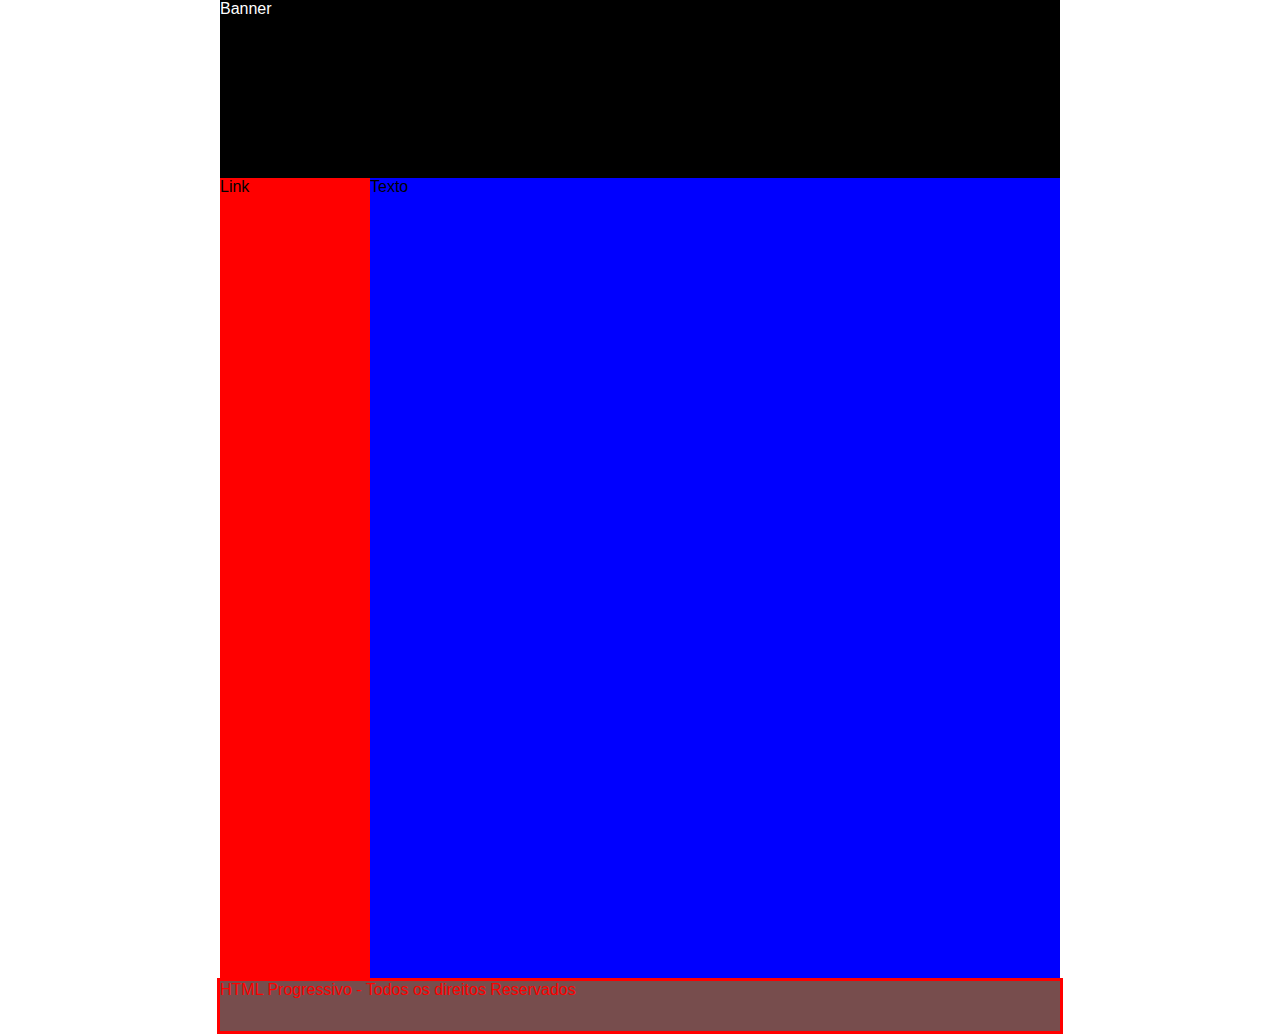
<file: site_20220425-Layout/index.html>
<!DOCTYPE html>
<html lang="pt-BR">
<head>
    <meta charset="UTF-8">
    <meta http-equiv="X-UA-Compatible" content="IE=edge">
    <meta name="viewport" content="width=device-width, initial-scale=1.0">
    <link rel="stylesheet" href="css/Style.css">
    <!-- <link rel="stylesheet" href="https://cdn.jsdelivr.net/npm/bootstrap@4.6.1/dist/css/bootstrap.min.css" integrity="sha384-zCbKRCUGaJDkqS1kPbPd7TveP5iyJE0EjAuZQTgFLD2ylzuqKfdKlfG/eSrtxUkn" crossorigin="anonymous"> -->
    <title>Ex</title>
</head>
<body>
    <div id="container">
        <div id="banner">
            Banner
        </div>
        <div id="link">
            Link
        </div>
        <div id="texto">
            Texto
        </div>
        <div id="footer">
            <p> HTML Progressivo - Todos os direitos Reservados </p>
        </div>
    </div>
</body>

<script src="https://cdn.jsdelivr.net/npm/jquery@3.5.1/dist/jquery.slim.min.js" integrity="sha384-DfXdz2htPH0lsSSs5nCTpuj/zy4C+OGpamoFVy38MVBnE+IbbVYUew+OrCXaRkfj" crossorigin="anonymous"></script>
<script src="https://cdn.jsdelivr.net/npm/bootstrap@4.6.1/dist/js/bootstrap.bundle.min.js" integrity="sha384-fQybjgWLrvvRgtW6bFlB7jaZrFsaBXjsOMm/tB9LTS58ONXgqbR9W8oWht/amnpF" crossorigin="anonymous"></script>

</html>
</file>
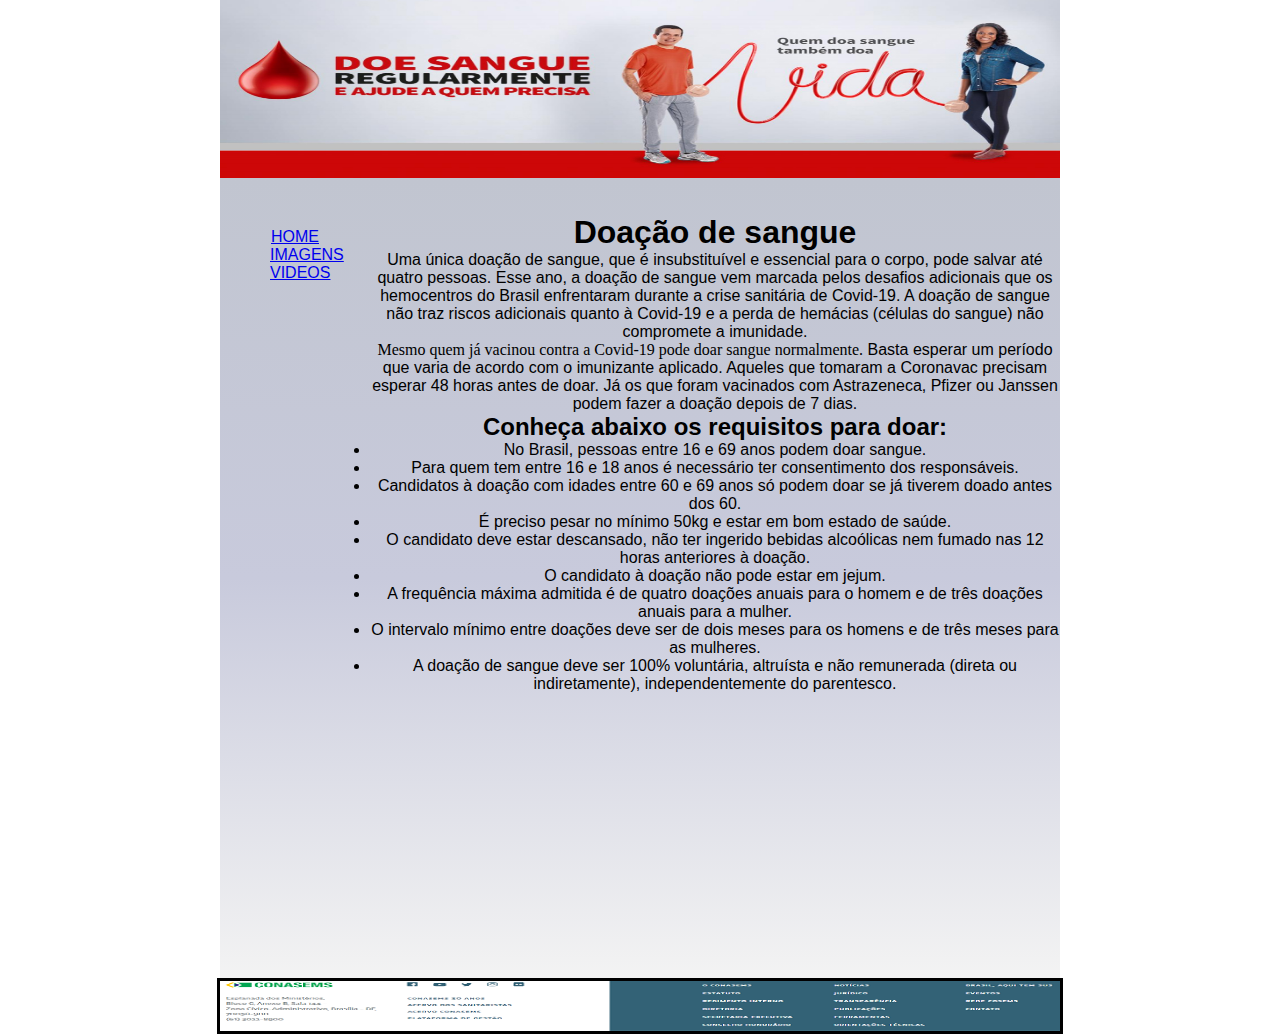
<file: site_20220425_Doação/index.html>
<!DOCTYPE html>
<html lang="pt-BR">
<head>
    <meta charset="UTF-8">
    <meta http-equiv="X-UA-Compatible" content="IE=edge">
    <meta name="viewport" content="width=device-width, initial-scale=1.0">
    <link rel="stylesheet" href="css/Style.css">
    <!-- <link rel="stylesheet" href="https://cdn.jsdelivr.net/npm/bootstrap@4.6.1/dist/css/bootstrap.min.css" integrity="sha384-zCbKRCUGaJDkqS1kPbPd7TveP5iyJE0EjAuZQTgFLD2ylzuqKfdKlfG/eSrtxUkn" crossorigin="anonymous"> -->
    <title>Doação de sangue</title>
</head>
<body>
    <div id="container">
        <div id="banner">
            <img id="banner-img" src="Imagens/sangue.jpg" alt="">
        </div>
        <div id="link">
            <nav>
                <a href="index.html">Home</a><br>
                <a href="imagens.html">Imagens</a><br>
                <a href="videos.html">Videos</a><br>
            </nav>
        </div>
        <div id="texto">
            <br><br>
            <h1>Doação de sangue</h1>
            <p>Uma única doação de sangue, que é insubstituível e essencial para o corpo, pode salvar até quatro pessoas. Esse ano, a doação de sangue vem marcada pelos desafios adicionais que os hemocentros do Brasil enfrentaram durante a crise sanitária de Covid-19. A doação de sangue não traz riscos adicionais quanto à Covid-19 e a perda de hemácias (células do sangue) não compromete a imunidade.</p>
            <p> <span> Mesmo quem já vacinou contra a Covid-19 pode doar sangue normalmente.</span> Basta esperar um período que varia de acordo com o imunizante aplicado. Aqueles que tomaram a Coronavac precisam esperar 48 horas antes de doar. Já os que foram vacinados com Astrazeneca, Pfizer ou Janssen podem fazer a doação depois de 7 dias.</p>
            <h2>Conheça abaixo os requisitos para doar:</h2>
            <div>                
                <li>No Brasil, pessoas entre 16 e 69 anos podem doar sangue.</li>
                <li>Para quem tem entre 16 e 18 anos é necessário ter consentimento dos responsáveis.</li>
                <li>Candidatos à doação com idades entre 60 e 69 anos só podem doar se já tiverem doado antes dos 60.</li>
                <li>É preciso pesar no mínimo 50kg e estar em bom estado de saúde.</li>
                <li>O candidato deve estar descansado, não ter ingerido bebidas alcoólicas nem fumado nas 12 horas anteriores à doação.</li>
                <li>O candidato à doação não pode estar em jejum.</li>
                <li>A frequência máxima admitida é de quatro doações anuais para o homem e de três doações anuais para a mulher.</li>
                <li>O intervalo mínimo entre doações deve ser de dois meses para os homens e de três meses para as mulheres.</li>
                <li>A doação de sangue deve ser 100% voluntária, altruísta e não remunerada (direta ou indiretamente), independentemente do parentesco.</li>                
            </div>
        </div>
        <div id="footer">
            <img id="rodape" src="Imagens/footer.png" alt="">
        </div>
    </div>
</body>

<script src="https://cdn.jsdelivr.net/npm/jquery@3.5.1/dist/jquery.slim.min.js" integrity="sha384-DfXdz2htPH0lsSSs5nCTpuj/zy4C+OGpamoFVy38MVBnE+IbbVYUew+OrCXaRkfj" crossorigin="anonymous"></script>
<script src="https://cdn.jsdelivr.net/npm/bootstrap@4.6.1/dist/js/bootstrap.bundle.min.js" integrity="sha384-fQybjgWLrvvRgtW6bFlB7jaZrFsaBXjsOMm/tB9LTS58ONXgqbR9W8oWht/amnpF" crossorigin="anonymous"></script>

</html>
</file>
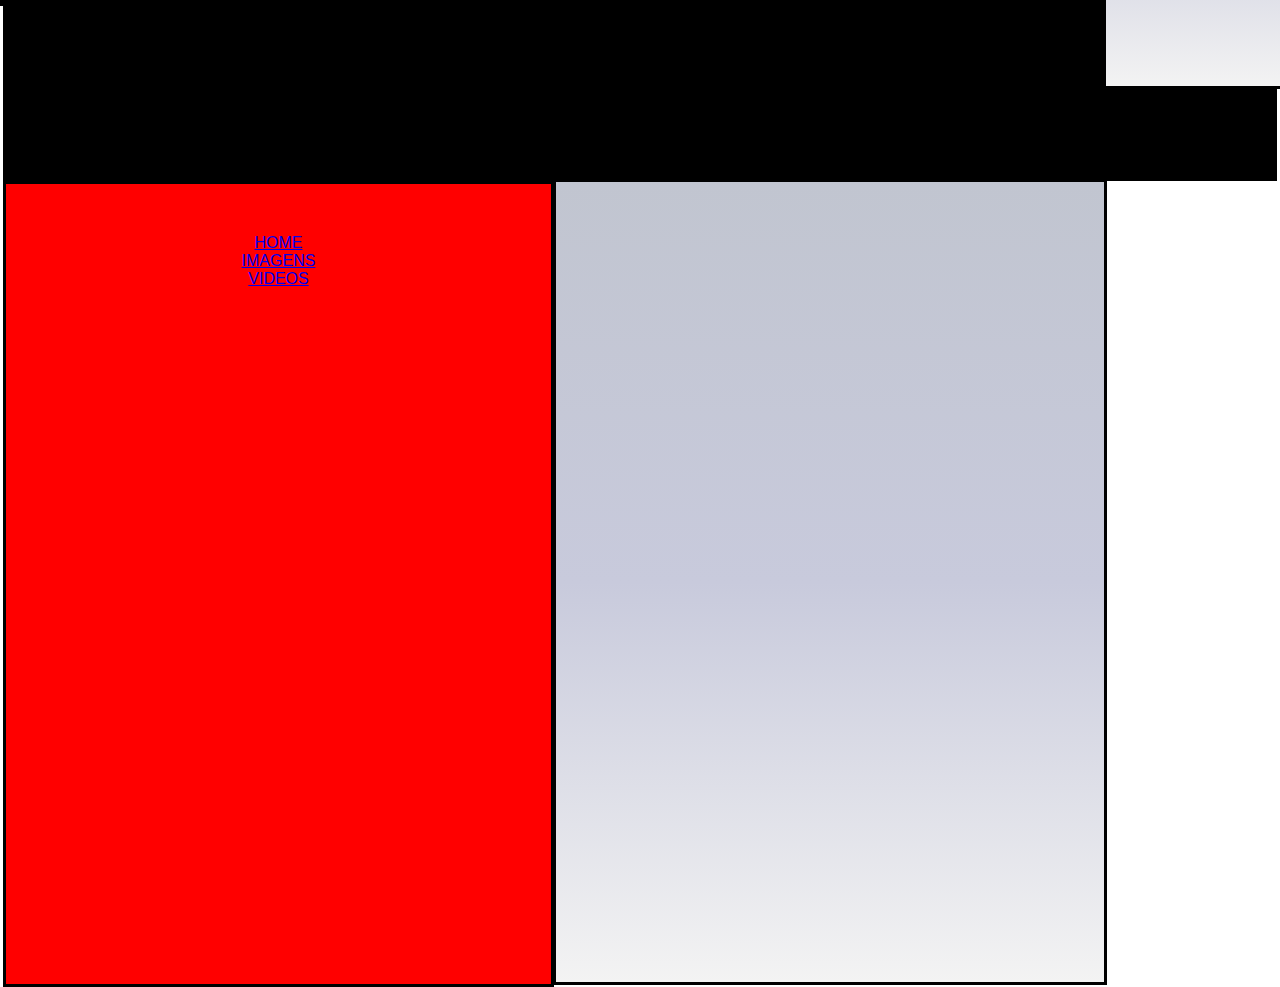
<file: site_20220425_ex/index.html>
<!DOCTYPE html>
<html lang="pt-BR">
<head>
    <meta charset="UTF-8">
    <meta http-equiv="X-UA-Compatible" content="IE=edge">
    <meta name="viewport" content="width=device-width, initial-scale=1.0">
    <link rel="stylesheet" href="css/Style.css">
    <!-- <link rel="stylesheet" href="https://cdn.jsdelivr.net/npm/bootstrap@4.6.1/dist/css/bootstrap.min.css" integrity="sha384-zCbKRCUGaJDkqS1kPbPd7TveP5iyJE0EjAuZQTgFLD2ylzuqKfdKlfG/eSrtxUkn" crossorigin="anonymous"> -->
    <title>Skateboard</title>
</head>
<body>
    <div id="container">
        <div id="banner">
        </div>
        <div id="link">
            <nav>
                <a href="index.html">Home</a><br>
                <a href="imagens.html">Imagens</a><br>
                <a href="videos.html">Videos</a><br>
            </nav>
        </div>
        <div id="texto">
            
        </div>
        <div id="video1">            
            <iframe width="200" height="200" src="https://www.youtube.com/embed/n5XCoy9lBbI" title="YouTube video player" frameborder="0" allow="accelerometer; autoplay; clipboard-write; encrypted-media; gyroscope; picture-in-picture" allowfullscreen></iframe>
        </div>
        <div id="video2">            
            <iframe width="200" height="200" src="https://www.youtube.com/embed/loOV5bHM2GI" title="YouTube video player" frameborder="0" allow="accelerometer; autoplay; clipboard-write; encrypted-media; gyroscope; picture-in-picture" allowfullscreen></iframe>           
        </div>
        <div id="video3">          
            <iframe width="200" height="200" src="https://www.youtube.com/embed/n5XCoy9lBbI" title="YouTube video player" frameborder="0" allow="accelerometer; autoplay; clipboard-write; encrypted-media; gyroscope; picture-in-picture" allowfullscreen></iframe>
        </div>
        <div id="video4">           
            <iframe width="200" height="200" src="https://www.youtube.com/embed/loOV5bHM2GI" title="YouTube video player" frameborder="0" allow="accelerometer; autoplay; clipboard-write; encrypted-media; gyroscope; picture-in-picture" allowfullscreen></iframe>           
        </div>
        <div id="footer">
            
        </div>
    </div>
</body>

<script src="https://cdn.jsdelivr.net/npm/jquery@3.5.1/dist/jquery.slim.min.js" integrity="sha384-DfXdz2htPH0lsSSs5nCTpuj/zy4C+OGpamoFVy38MVBnE+IbbVYUew+OrCXaRkfj" crossorigin="anonymous"></script>
<script src="https://cdn.jsdelivr.net/npm/bootstrap@4.6.1/dist/js/bootstrap.bundle.min.js" integrity="sha384-fQybjgWLrvvRgtW6bFlB7jaZrFsaBXjsOMm/tB9LTS58ONXgqbR9W8oWht/amnpF" crossorigin="anonymous"></script>

</html>
</file>
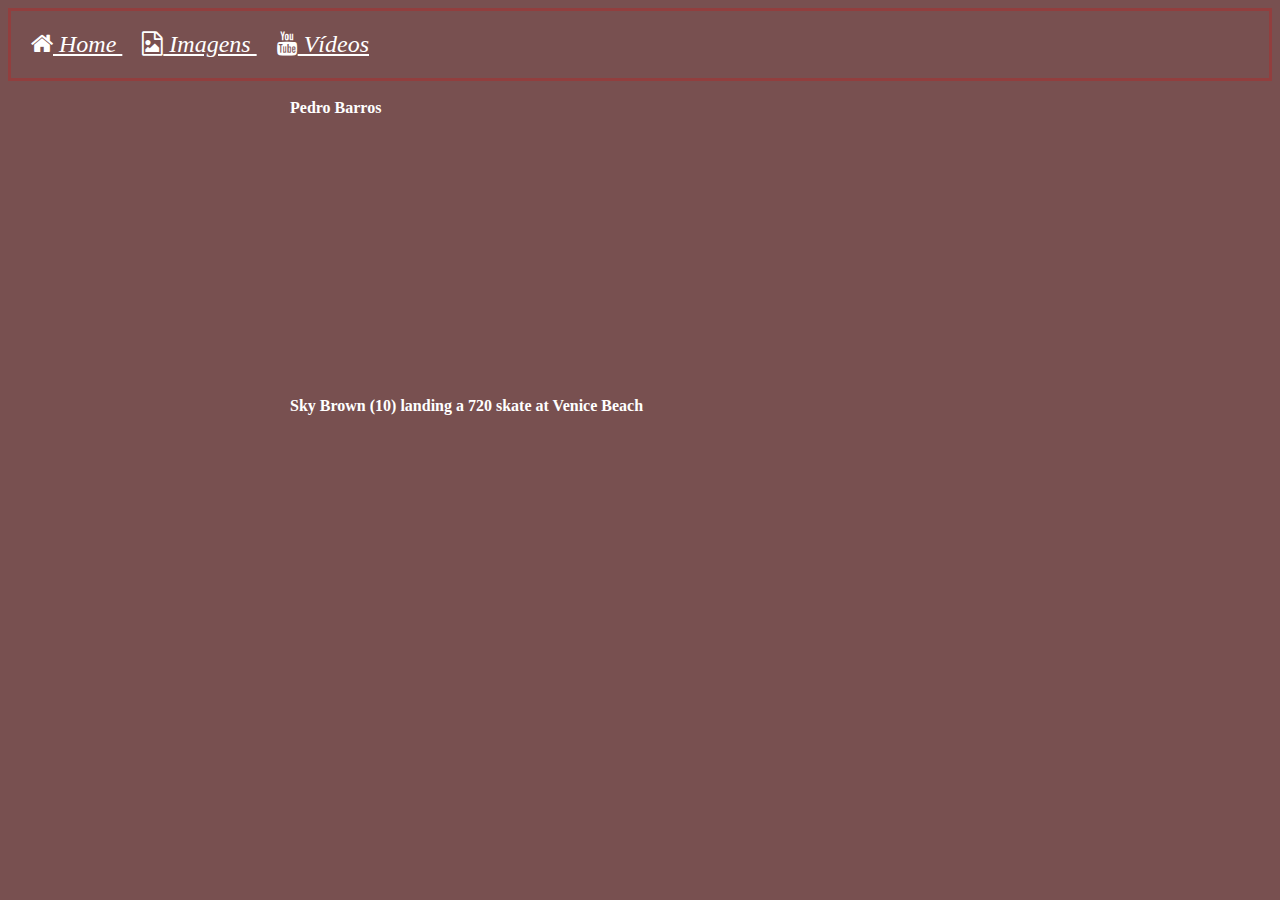
<file: site-Ativ/videos.html>
<!DOCTYPE html>
<html lang="pt-BR">
<head>
    <meta charset="UTF-8">
    <meta http-equiv="X-UA-Compatible" content="IE=edge">
    <meta name="viewport" content="width=device-width, initial-scale=1.0">
    <link rel="stylesheet" href="css/Style.css">
    <link href="https://maxcdn.bootstrapcdn.com/font-awesome/4.7.0/css/font-awesome.min.css" rel="stylesheet" />
    <title>Vídeo Página 3</title>
</head>
<body>
    <nav>
        <a href="index.html"> <i class="fa fa-home" aria-hidden="true"></i> Home </a>
        <a href="imagens.html"><i class="fa fa-file-image-o" aria-hidden="true"></i> Imagens </a>
        <a href="videos.html"><i class="fa fa-youtube" aria-hidden="true"></i> Vídeos </a>
    </nav>
    <br>
    <main>
        <strong>Pedro Barros</strong>
    <br><br>
    <iframe width="320" height="240" src="https://www.youtube.com/embed/_YFF5oVJ8Os?start=3" title="YouTube video player" frameborder="0" allow="accelerometer; autoplay; clipboard-write; encrypted-media; gyroscope; picture-in-picture" allowfullscreen></iframe>
    <br><br>
        <strong>Sky Brown (10) landing a 720 skate at Venice Beach</strong>
    <br><br>
    <iframe width="320" height="240" src="https://www.youtube.com/embed/NJKExwa-3zs?start=3" title="YouTube video player" frameborder="0" allow="accelerometer; autoplay; clipboard-write; encrypted-media; gyroscope; picture-in-picture" allowfullscreen></iframe>






    </main>

</body>
</html>
</file>
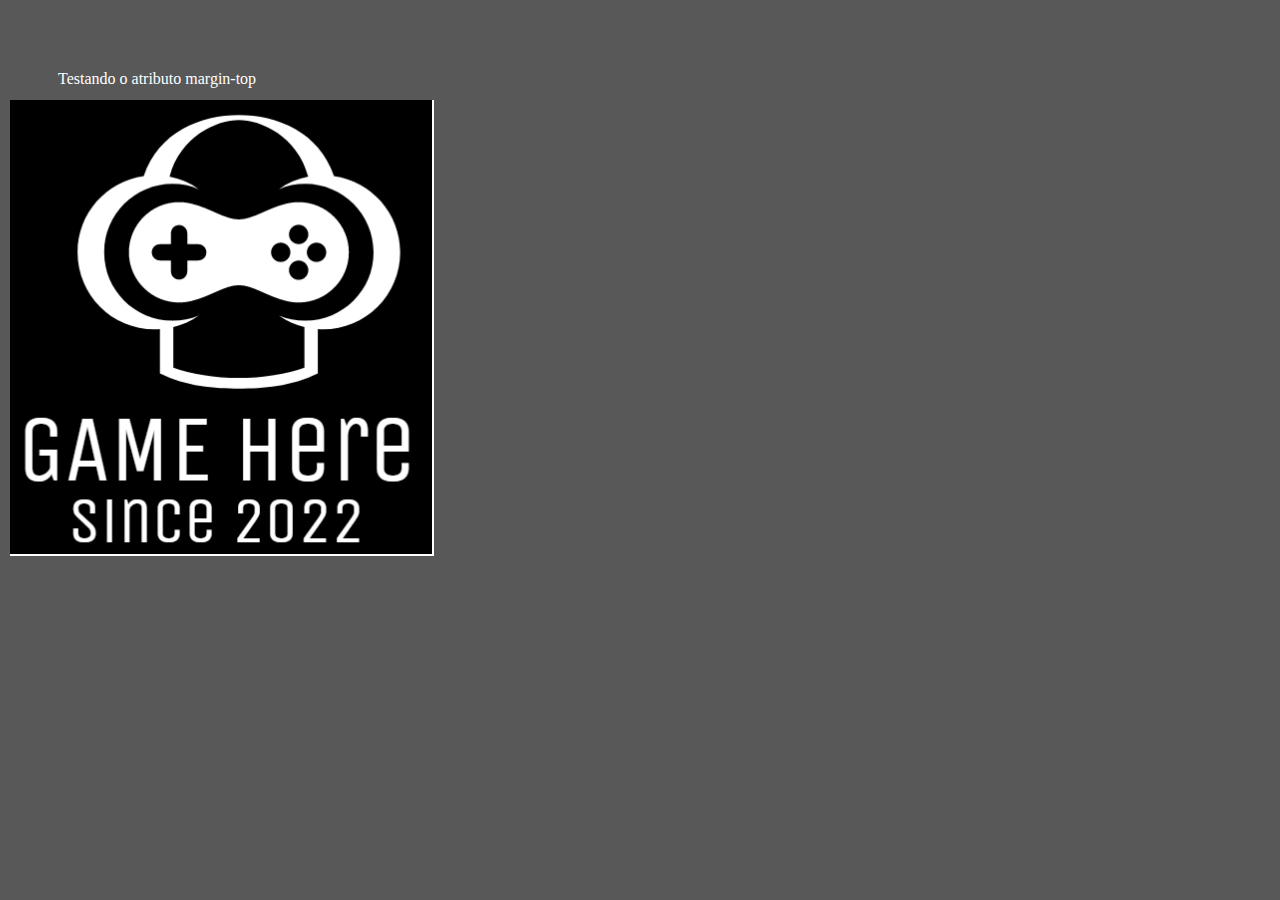
<file: site-teste - Copia/ex.html>
<!DOCTYPE html>
<html lang="pt-BR">
    <head>
        <meta charset="UTF-8">
        <meta http-equiv="X-UA-Compatible" content="IE=edge">
        <meta name="viewport" content="width=device-width, initial-scale=1.0">
        <link rel="stylesheet" href="css/Style.css">
        <title>HTML 5 Fundamentos</title>
    </head>
    <body>
        <p>Testando o atributo margin-top</p>

        <img src="Imagens/Sem título.png" alt="" id="image">
    </body>
</html>
</file>
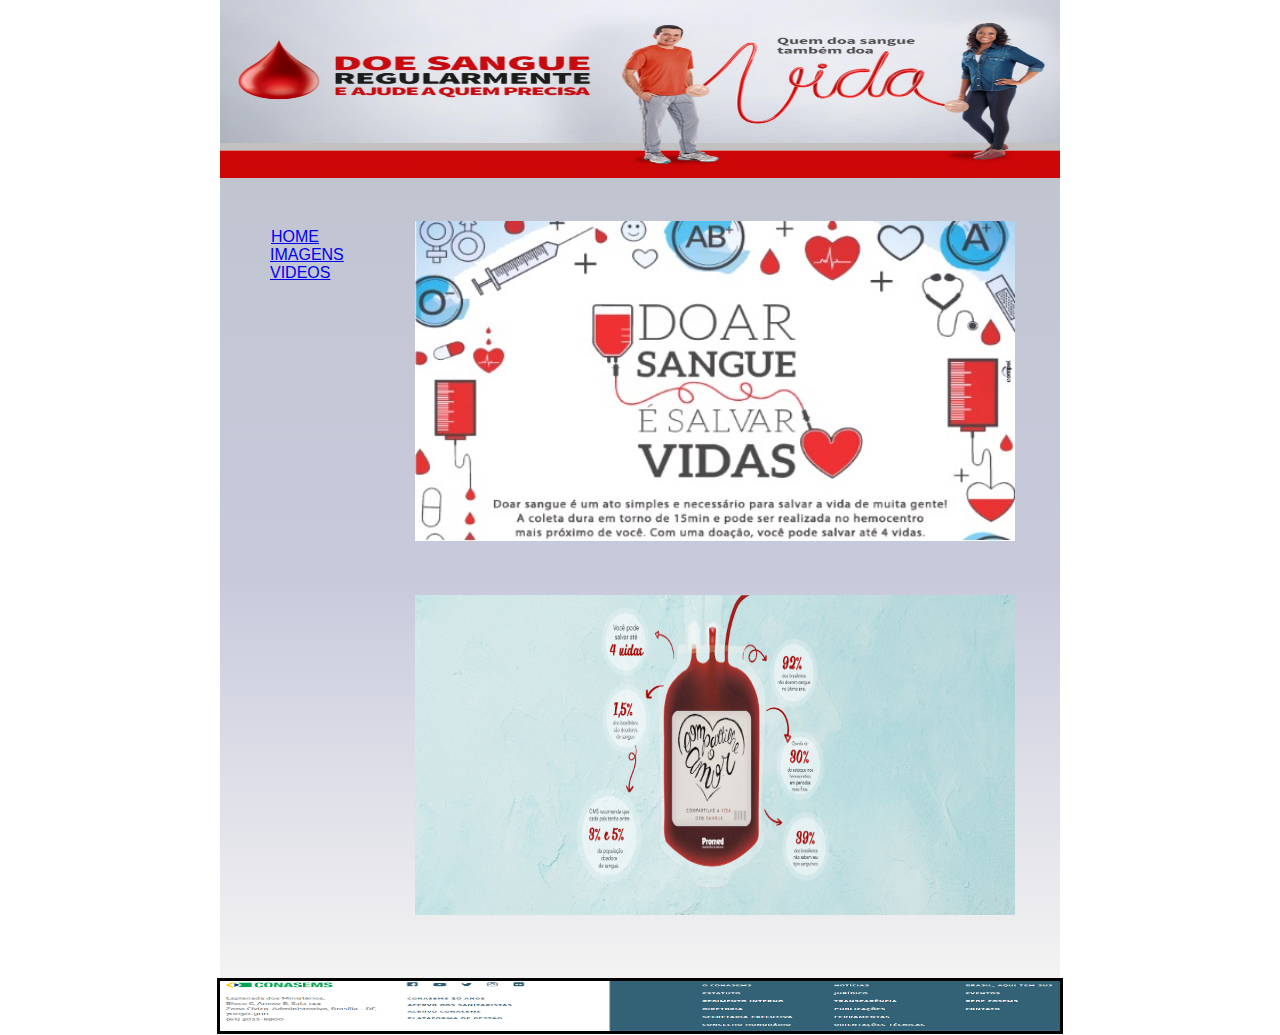
<file: site_20220425_Doação/imagens.html>
<!DOCTYPE html>
<html lang="pt-BR">
<head>
    <meta charset="UTF-8">
    <meta http-equiv="X-UA-Compatible" content="IE=edge">
    <meta name="viewport" content="width=device-width, initial-scale=1.0">
    <link rel="stylesheet" href="css/Style.css">
    <!-- <link rel="stylesheet" href="https://cdn.jsdelivr.net/npm/bootstrap@4.6.1/dist/css/bootstrap.min.css" integrity="sha384-zCbKRCUGaJDkqS1kPbPd7TveP5iyJE0EjAuZQTgFLD2ylzuqKfdKlfG/eSrtxUkn" crossorigin="anonymous"> -->
    <title>Doação de sangue</title>
</head>
<body>
    <div id="container">
        <div id="banner">
            <img id="banner-img" src="Imagens/sangue.jpg" alt="">
        </div>
        <div id="link">
            <nav>   
                <a href="index.html">Home</a><br>
                <a href="imagens.html">Imagens</a><br>
                <a href="videos.html">Videos</a><br>
            </nav>
        </div>
        <div id="texto">
            <br>
            <img id="imagens1" src="Imagens/Fragmento-Doação-de-sangue.jpg" alt="">
            <br>
            <img id="imagens2" src="Imagens/infografico-doarsangue-1.jpg" alt="">

            
        </div>
        <div id="footer">
            <img id="rodape" src="Imagens/footer.png" alt="">
        </div>
    </div>
</body>

<script src="https://cdn.jsdelivr.net/npm/jquery@3.5.1/dist/jquery.slim.min.js" integrity="sha384-DfXdz2htPH0lsSSs5nCTpuj/zy4C+OGpamoFVy38MVBnE+IbbVYUew+OrCXaRkfj" crossorigin="anonymous"></script>
<script src="https://cdn.jsdelivr.net/npm/bootstrap@4.6.1/dist/js/bootstrap.bundle.min.js" integrity="sha384-fQybjgWLrvvRgtW6bFlB7jaZrFsaBXjsOMm/tB9LTS58ONXgqbR9W8oWht/amnpF" crossorigin="anonymous"></script>

</html>
</file>
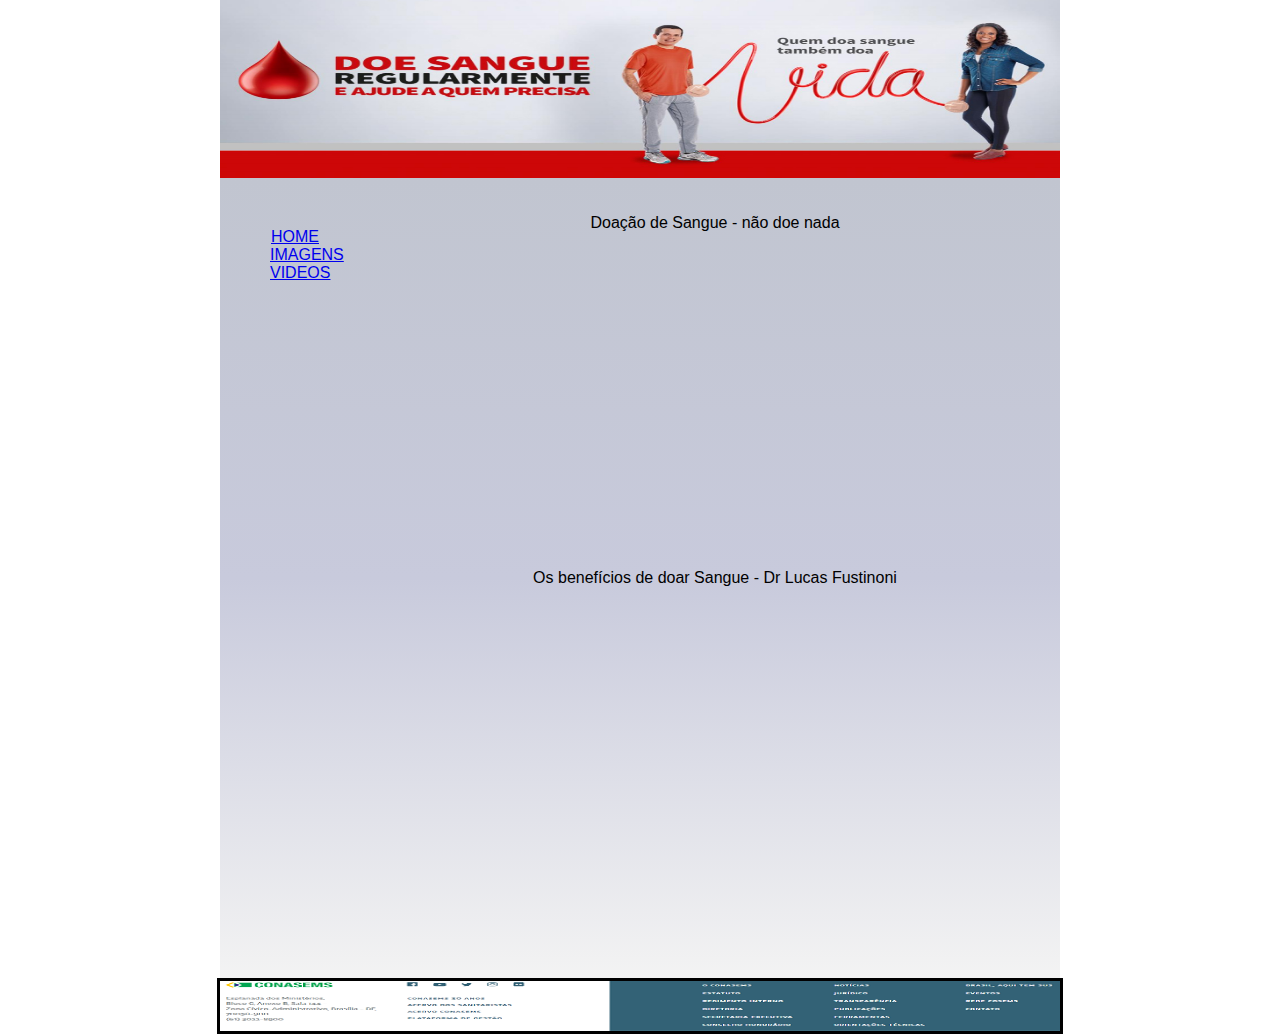
<file: site_20220425_Doação/videos.html>
<!DOCTYPE html>
<html lang="pt-BR">
<head>
    <meta charset="UTF-8">
    <meta http-equiv="X-UA-Compatible" content="IE=edge">
    <meta name="viewport" content="width=device-width, initial-scale=1.0">
    <link rel="stylesheet" href="css/Style.css">
    <!-- <link rel="stylesheet" href="https://cdn.jsdelivr.net/npm/bootstrap@4.6.1/dist/css/bootstrap.min.css" integrity="sha384-zCbKRCUGaJDkqS1kPbPd7TveP5iyJE0EjAuZQTgFLD2ylzuqKfdKlfG/eSrtxUkn" crossorigin="anonymous"> -->
    <title>Doação de sangue</title>
</head>
<body>
    <div id="container">
        <div id="banner">
            <img id="banner-img" src="Imagens/sangue.jpg" alt="">
        </div>
        <div id="link">
            <nav>   
                <a href="index.html">Home</a><br>
                <a href="imagens.html">Imagens</a><br>
                <a href="videos.html">Videos</a><br>
            </nav>
        </div>
        <div id="texto">
            <br><br>
            <p>Doação de Sangue - não doe nada<p>
            <iframe width="560" height="315" src="https://www.youtube.com/embed/n5XCoy9lBbI" title="YouTube video player" frameborder="0" allow="accelerometer; autoplay; clipboard-write; encrypted-media; gyroscope; picture-in-picture" allowfullscreen></iframe>
            <br><br>
            <p>Os benefícios de doar Sangue - Dr Lucas Fustinoni</p>            
            <iframe width="560" height="315" src="https://www.youtube.com/embed/loOV5bHM2GI" title="YouTube video player" frameborder="0" allow="accelerometer; autoplay; clipboard-write; encrypted-media; gyroscope; picture-in-picture" allowfullscreen></iframe>           
        </div>
        <div id="footer">
            <img id="rodape" src="Imagens/footer.png" alt="">
        </div>
    </div>
</body>

<script src="https://cdn.jsdelivr.net/npm/jquery@3.5.1/dist/jquery.slim.min.js" integrity="sha384-DfXdz2htPH0lsSSs5nCTpuj/zy4C+OGpamoFVy38MVBnE+IbbVYUew+OrCXaRkfj" crossorigin="anonymous"></script>
<script src="https://cdn.jsdelivr.net/npm/bootstrap@4.6.1/dist/js/bootstrap.bundle.min.js" integrity="sha384-fQybjgWLrvvRgtW6bFlB7jaZrFsaBXjsOMm/tB9LTS58ONXgqbR9W8oWht/amnpF" crossorigin="anonymous"></script>

</html>
</file>
<file: site_20220425-Layout/css/Style.css>
*{
    margin: 0;
    padding: 0;
    font-family: Arial;
}

#container{
    margin: 0 auto;
    width: 1050px;
    height: 616px;
}

#banner{
    margin: 0 auto;
    width: 80%;
    height: 178px;
    background: #000;
    color: #fff;
}

#link{
    margin: 0 auto;
    width: 150px;
    height: 800px;
    background: red;
    margin-left: 105px;
}

#texto{
    margin: 0 auto;
    width: 690px;
    height: 800px;
    margin-top: -800px;
    margin-left: 255px;
    background: blue;
}

#footer{
    margin: 0 auto;
    width: 80%;
    height: 50px;
    background: rgb(119, 77, 77);
    border: solid;
    color: red;  
}
</file>
<file: site_20220425_Doação/css/Style.css>
*{
    margin: 0;
    padding: 0;
    font-family: Arial;
}

#container{
    margin: 0 auto;
    width: 1050px;
    height: 616px;
    
}

#banner{
    margin: 0 auto;
    width: 80%;
    height: 178px;
    background: #000;
    color: #fff;
}

#link{
    margin: 0 auto;
    width: 150px;
    height: 800px;
    background-image: linear-gradient(rgb(193, 197, 208), rgb(200, 202, 220),rgb(243, 243, 243));
    margin-left: 105px;
    text-transform: uppercase;
}

#texto{
    margin: 10 auto;
    width: 690px;
    height: 800px;
    margin-top: -800px;
    margin-left: 255px;
    background-image: linear-gradient(rgb(193, 197, 208), rgb(200, 202, 220),rgb(243, 243, 243));
    color: #000;
    font-style: unset;
    text-align: center;
}

#footer{
    margin: 0 auto;
    width: 80%;
    height: 50px;
    background: rgb(119, 77, 77);
    border: solid;
}

span{
    font-family: 'Times New Roman';
    text-decoration: solid;
}

#banner-img{
    margin: 0 auto;
    width: 100%;
    height: 178px;
}

#rodape{
    margin: 0 auto;
    width: 840px;
    height: 50px;
}
#imagens1, #imagens2{
    margin: 25px auto;
    width: 600px;
    height: 320px;

}

nav{
    padding: 50px;
    text-align: center;
}
</file>
<file: site_20220425_ex/css/Style.css>
*{
    margin: 0;
    padding: 0;
    font-family: Arial;
}

body{
    background-image:url(https://www.promobit.com.br/blog/wp-content/uploads/2020/01/07121945/skateboard-1091710_1920.jpg);
}

#container{
    
    margin: auto;
    width: auto;
    height: auto;
    border: solid;
}

#banner{
    margin: 0 auto;
    width: auto;
    height: 178px;
    background: #000;
    color: #fff;
}

#link{
    margin: 0;
    width: 545px;
    height: 800px;
    background: red;
    margin-top: 0px;
    text-transform: uppercase;
    border: solid;
}

#texto{
    margin: 0;
    width: 548px;
    height: 800px;
    margin-left: 550px;
    margin-top: -808px;
    background-image: linear-gradient(rgb(193, 197, 208), rgb(200, 202, 220),rgb(243, 243, 243));
    color: #000;
    font-style: unset;
    text-align: center;
    border: solid;
}

#video1{
    margin: 5px, 5px, 5px, 5px;
    width: 540px;
    height: 400px;
    margin-left: 1100px;
    margin-top: -1708px;
    background-image: linear-gradient(rgb(193, 197, 208), rgb(200, 202, 220),rgb(243, 243, 243));
    color: #000;
    font-style: unset;
    text-align: center;
    border: solid;
}
#video2{
    margin: 5px, 5px, 5px, 5px;
    width: 540px;
    height: 400px;
    margin-left: 1100px;
    margin-top: -0px;
    background-image: linear-gradient(rgb(193, 197, 208), rgb(200, 202, 220),rgb(243, 243, 243));
    color: #000;
    font-style: unset;
    text-align: center;
    border: solid;
}
#video3{
    margin: 5px, 5px, 5px, 5px;
    width: 548px;
    height: 400px;
    margin-left: 1650px;
    margin-top: -1708px;
    background-image: linear-gradient(rgb(193, 197, 208), rgb(200, 202, 220),rgb(243, 243, 243));
    color: #000;
    font-style: unset;
    text-align: center;
    border: solid;
}
#video4{
    margin: 5px, 5px, 5px, 5px;
    width: 548px;
    height: 400px;
    margin-left: 1650px;
    margin-top: -0px;
    background-image: linear-gradient(rgb(193, 197, 208), rgb(200, 202, 220),rgb(243, 243, 243));
    color: #000;
    font-style: unset;
    text-align: center;
    border: solid;
}


#footer{
    margin: 0 auto;
    width: 100%;
    height: 50px;
    background: rgb(119, 77, 77);
    border: solid;
}

span{
    font-family: 'Times New Roman';
    text-decoration: solid;
}

#banner-img{
    margin: 0 auto;
    width: 100%;
    height: 178px;
}

#rodape{
    margin: 0 auto;
    width: 840px;
    height: 50px;
}
#imagens1, #imagens2{
    margin: 25px auto;
    width: 600px;
    height: 320px;

}

nav{
    padding: 50px;
    text-align: center;
}
</file>
<file: site-Ativ/css/Style.css>
body{
    background-color: rgba(71, 17, 17, 0.733);
    color: white;
    }
main{
    width: 700px; 
    margin-left: auto;
    margin-right: auto; 
    
}
nav{
    border-color: rgba(175, 42, 42, 0.473);
    border-style: solid;
    padding: 20px;
}

img{
    width: 240px;
    height: 320px;

}

a{
    color: white;
    font-size: x-large;
    font-style: italic;
    padding-right: 20px;
    
}
</file>
<file: site-teste - Copia/css/Style.css>
body{
    background-color: rgb(88, 88, 88);
    color: white;
    }

p{ 
    margin-top: 70px;
    margin-left: 50px;
}

#image{
    position: absolute;
    left: 10px;
    top: 100px;
}
</file>
